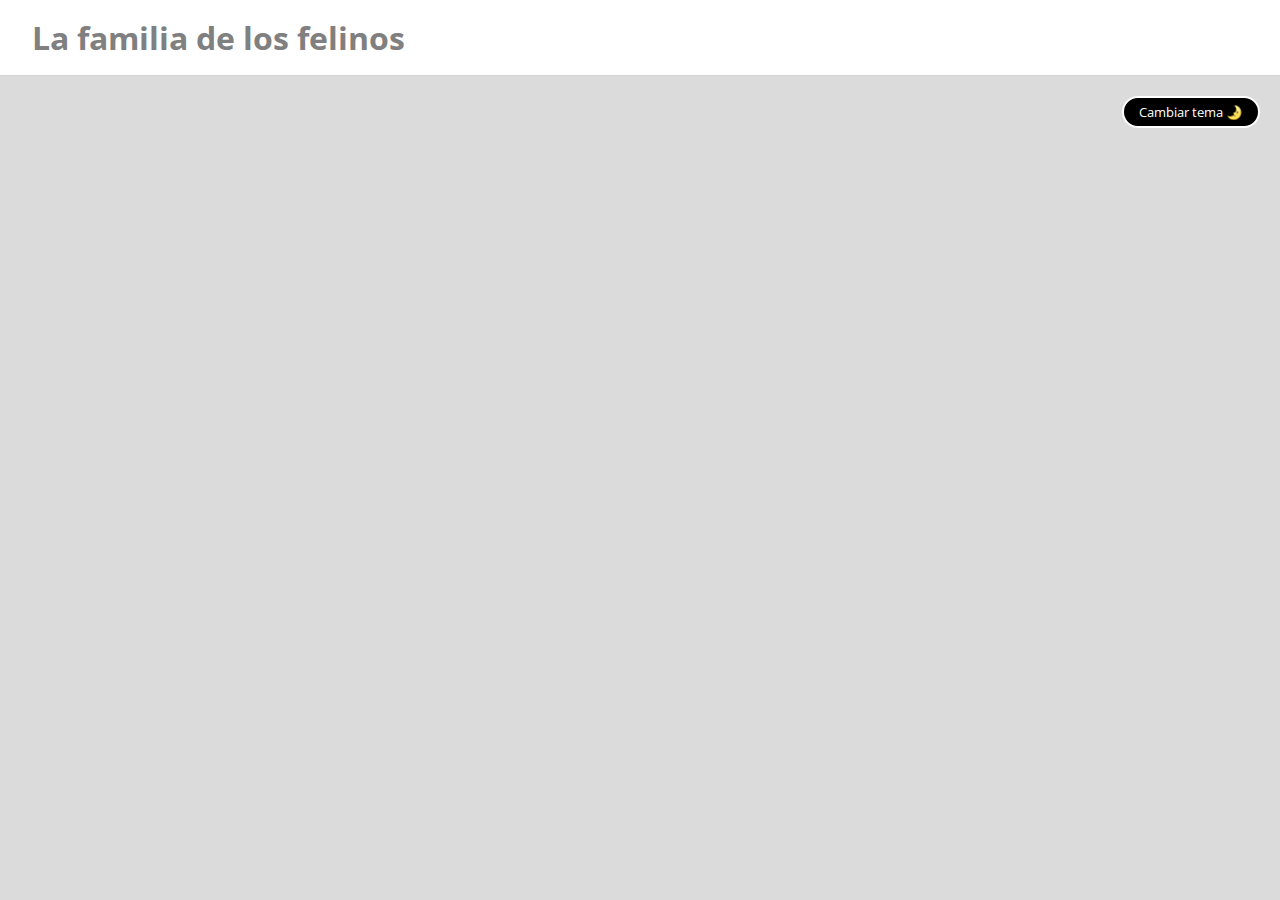
<file: frontend2/Clase 7/dark-mode/index.html>
<!DOCTYPE html>
<html lang="es">

<head>
  <meta charset="UTF-8">
  <meta http-equiv="X-UA-Compatible" content="IE=edge">
  <meta name="viewport" content="width=device-width, initial-scale=1.0">
  <link rel="stylesheet" href="./css/styles.css">
  <title>Clase 5</title>
</head>

<body class="">

  <h1>La familia de los felinos</h1>

  <div class="theme">
    <button onclick="cambiarTema()">Cambiar tema 🌛</button>
  </div>

  <div class="contenedor">
        
  </div>

</body>
<script src="./js/listadoFelinos.js"></script>
<script src="./js/scripts.js"></script>

</html>
</file>
<file: frontend2/Clase 7/dark-mode/css/styles.css>
@import url('https://fonts.googleapis.com/css2?family=Open+Sans:wght@300;400&display=swap');

* {
  margin: 0;
  padding: 0;
  font-family: 'Open Sans', sans-serif;
}

body {
  background-color: rgb(219, 219, 219);
}

h1 {
  padding: .5em 1em;
  background-color: white;
  border-bottom: 1px solid lightgrey;
  color: grey;
}

.contenedor {
  display: flex;
  flex-wrap: wrap;
  justify-content: space-between;
  width: 80%;
  margin: 2em 10%;
}

.item {
  width: 30em;
  background-color: white;
  box-sizing: border-box;
  padding: 1.5em;
  margin-bottom: 1em;
  border-radius: 5px;
  border: 1px solid lightgray;
}

.item img {
  width: 100%;
}

.item h2 {
  font-size: 1em;
  margin-bottom: .2em;
}


/* estilos para tema oscuro ---------------------------------------------------------------------------------------------- */

.dark {
  background-color: rgb(39, 39, 39);
}

.dark h1 { 
  background-color: rgb(19, 19, 19);
  color: rgb(170, 170, 170);
  border-color: black;
}

.dark .item {
  background-color: rgb(19, 19, 19);
  border-color: black;
}

.dark p {
  color: rgb(230, 230, 230);
}

.dark h2 {
  color: rgb(230, 230, 230);
}

.theme{
  padding: 20px;
  display: flex;
  justify-content: flex-end;
}
.theme button{
  border: 2px solid white;
  background-color: black;
  color: white;
  padding: 5px 15px;
  border-radius: 50vh;
  cursor: pointer;
}

.dark button{
  border: 2px solid black;
  background-color: white;
  color: black;
}
</file>
